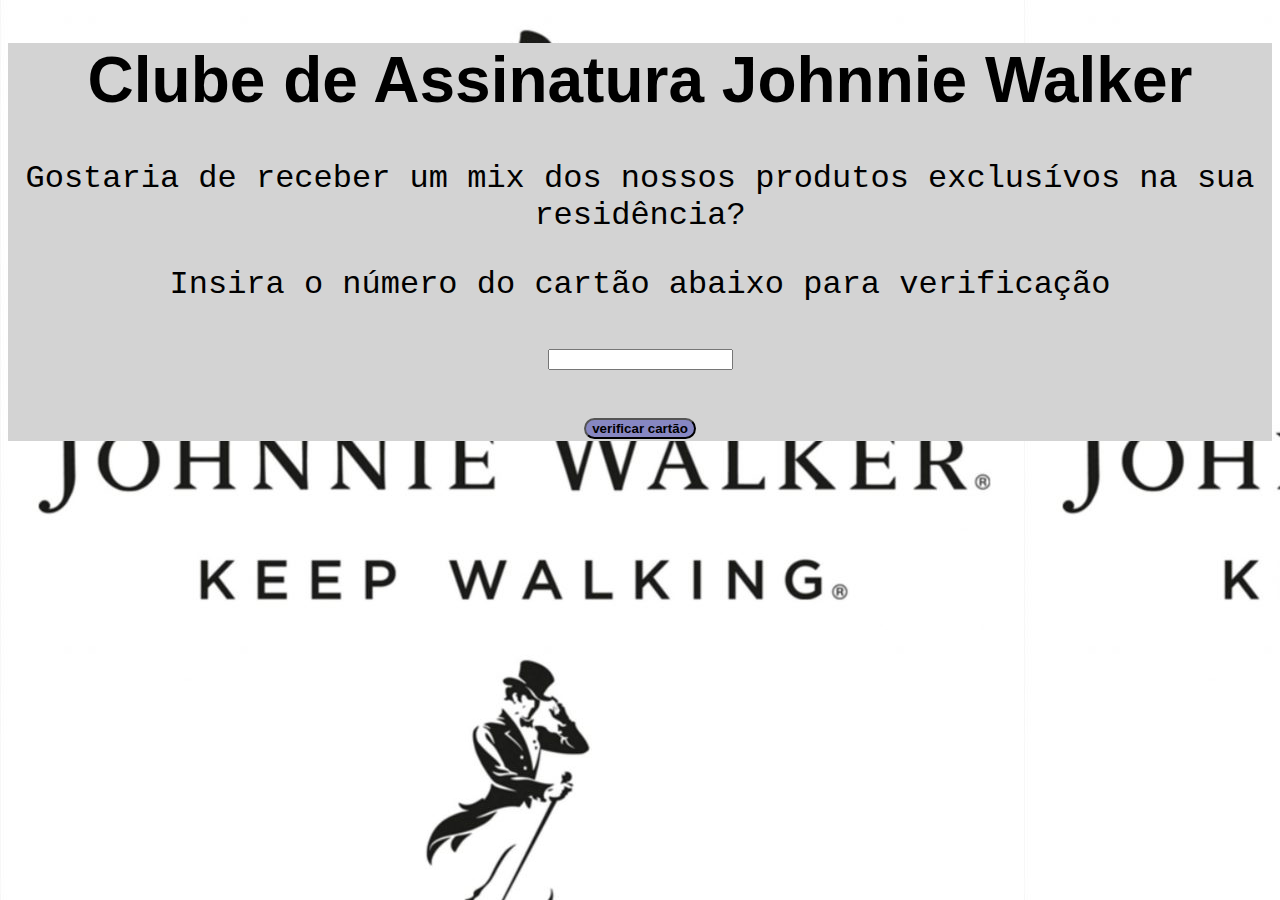
<file: index.html>
<!DOCTYPE html>
<html>
  <head>
    <meta charset="utf-8">
    <title>Loja Virtual Jhonny Walker</title>
    <link rel="stylesheet" href="style.css" />
  </head>
  <body>

    <header></header>
    <main><h1>Clube de Assinatura Johnnie Walker </h1>
      <p class="p2">Gostaria de receber um mix dos nossos produtos exclusívos na sua residência?</p>
      <p class="p3">Insira o número do cartão abaixo para verificação</p>
      <input type="text" maxlength="16" id="cartao">
      <p><input class="button" type="button" id="verificarCartao" value="verificar cartão"></p>
    <p id="numerosMascarados"></p> <span id="bandeira"></span>
    </main>
    <footer></footer>
    <script src="index.js" type="module"></script>
  </body>
</html>
</file>
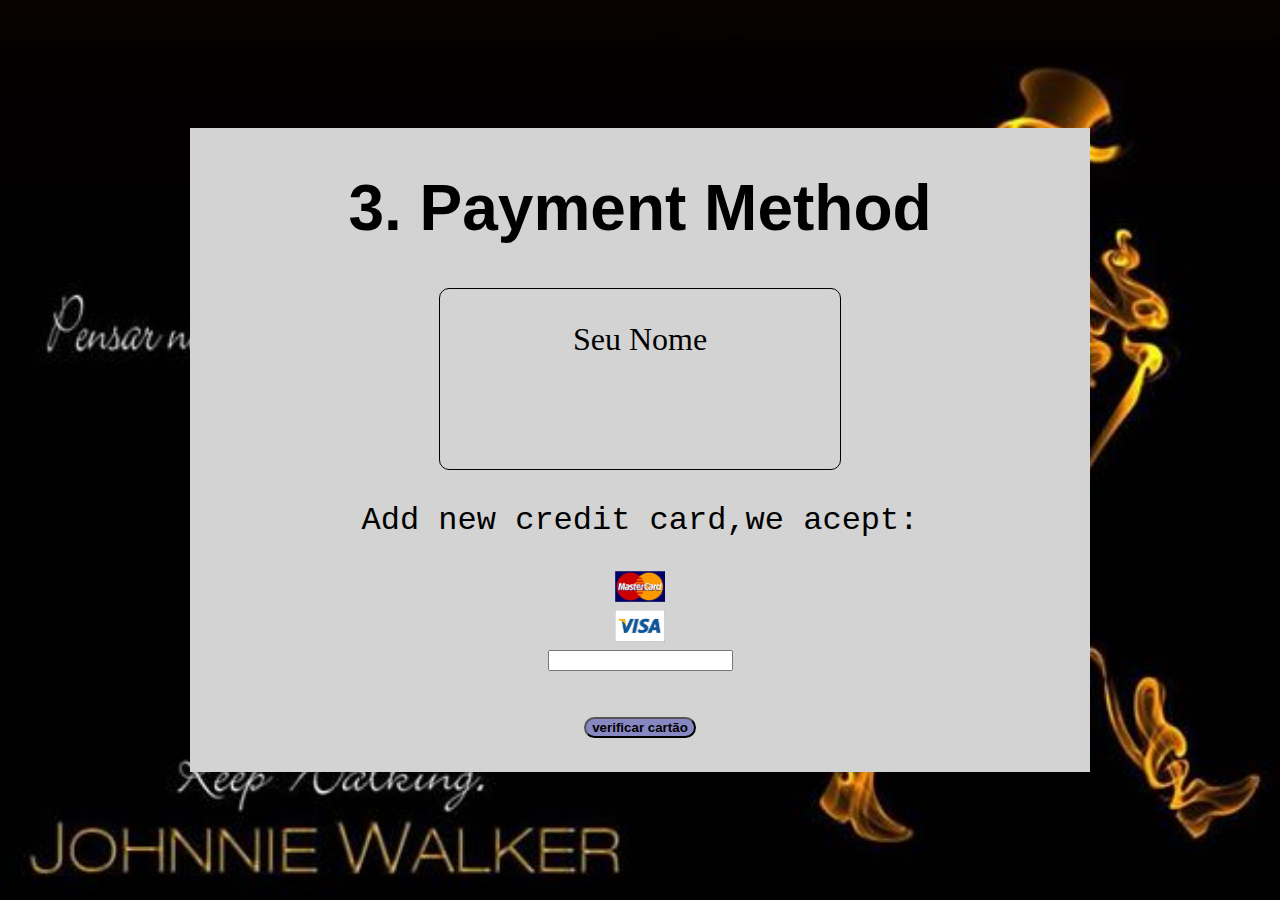
<file: src/index.html>
<!DOCTYPE html>
<html>
  <head>
    <meta charset="utf-8">
  <meta name="viewport" content="width=device-width, initial-scale=1.0">
    <title>Loja Virtual Jhonny Walker</title>
    <link rel="stylesheet" href="style.css" />
  </head>
  <body>

    <header></header>
    <main><h1>3. Payment Method</h1>
      <div id="simularCartao">
        <p>Seu Nome</p>
        <p id="numerosMascarados"></p> <span id="bandeira"></span>
      </div>
      <p class="p2">Add new credit card,we acept:
        <div class="column">
          <img src="master.jpg" alt="Snow" style="width:50px">
        </div>
        <div class="column">
          <img src="visa.jpg" alt="Forest" style="width:50px">
        </div>
      <input type="text" maxlength="16" id="cartao">
      <p><input class="button" type="button" id="verificarCartao" value="verificar cartão"></p>
    </main>
    <footer></footer>
    <script src="index.js" type="module"></script>
  </body>
</html>
</file>
<file: style.css>
html {
    height: 100%;
    width: 100%;
    font-size: xx-large;
    text-align: center;
    font-style:inherit;
  }
  
  body {
background-image: url("images/johnnie-walker.jpg");
  }

  main {
background-color: lightgray;
  }
  
 h1 {
  font-family: 'Lucida Sans', 'Lucida Sans Regular', 'Lucida Grande', 'Lucida Sans Unicode', Geneva, Verdana, sans-serif;
}

.p2 {
  font-family: 'Courier New', Courier, monospace;
}

.p3 {
  font-family: 'Courier New', Courier, monospace;
}

.button {
  background-color:rgb(135, 135, 194);
  font-weight: 900;
  border-radius: 25px;
}
</file>
<file: src/style.css>
html {
  height: 100%;
  width: 100%;
  font-size: xx-large;
  text-align: center;
  font-style: inherit;
}

body {
  background-image: url("black.jpg");
  background-repeat: no-repeat;
  background-size: cover;
  display: flex;
  width: 100%;
  height: 100%;
  align-items: center;
  justify-content: center;
  margin: 0;
}

main {
  background-color: lightgray;
  width: 100%;
  max-width: 900px;
  margin: 0 2%;
  display: flex;
  flex-direction: column;
  align-items: center;
}

h1 {
  font-family: 'Lucida Sans', 'Lucida Sans Regular', 'Lucida Grande', 'Lucida Sans Unicode', Geneva, Verdana, sans-serif;
}

.p2 {
  font-family: 'Courier New', Courier, monospace;
}

.button {
  background-color: rgb(135, 135, 194);
  font-weight: 900;
  border-radius: 25px;
}

.visa-master {
  display: none;
}

#simularCartao{
  max-width: 400px;
  width: 100%;
  max-height: 200px;
  height: 20vh;
  border: 1px solid black;
  border-radius: 10px;
}
</file>
